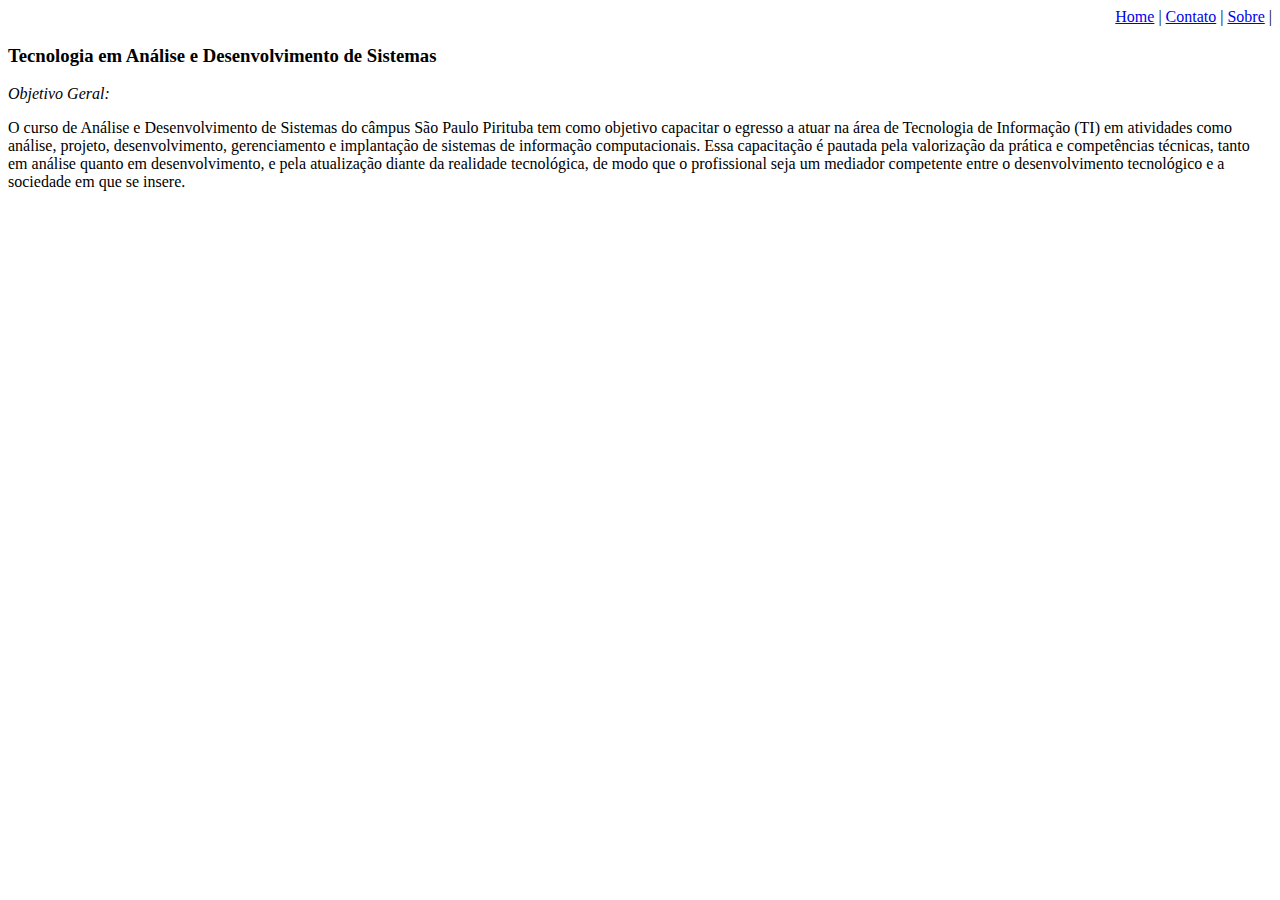
<file: ADS.html>
<!DOCTYPE html>
<html>

<head>
  <meta charset="utf-8">
  <meta name="viewport" content="width=device-width">
  <title>dwba4-semana-04</title>
  <link rel="shortcut icon" type="image/jpg" href="Favicon_Image_Location"/>
  
</head>

<body>
<nav style="text-align: end">
  <a href="index.html">Home</a> |
  <a href="contato.html">Contato</a> |
  <a href="sobre.html">Sobre</a> |
</nav>
<h3>Tecnologia em Análise e Desenvolvimento de Sistemas</h3>
  <i><p>Objetivo Geral:</p></i>
  <p>O curso de Análise e Desenvolvimento de Sistemas do câmpus São Paulo Pirituba tem como objetivo capacitar o egresso a atuar na área de Tecnologia de Informação (TI) em atividades como análise, projeto, desenvolvimento, gerenciamento e implantação de sistemas de informação computacionais. Essa capacitação é pautada pela valorização da prática e competências técnicas, tanto em análise quanto em desenvolvimento, e pela atualização diante da realidade tecnológica, de modo que o profissional seja um mediador competente entre o desenvolvimento tecnológico e a sociedade em que se insere.</p>

</body>

</html>
</file>
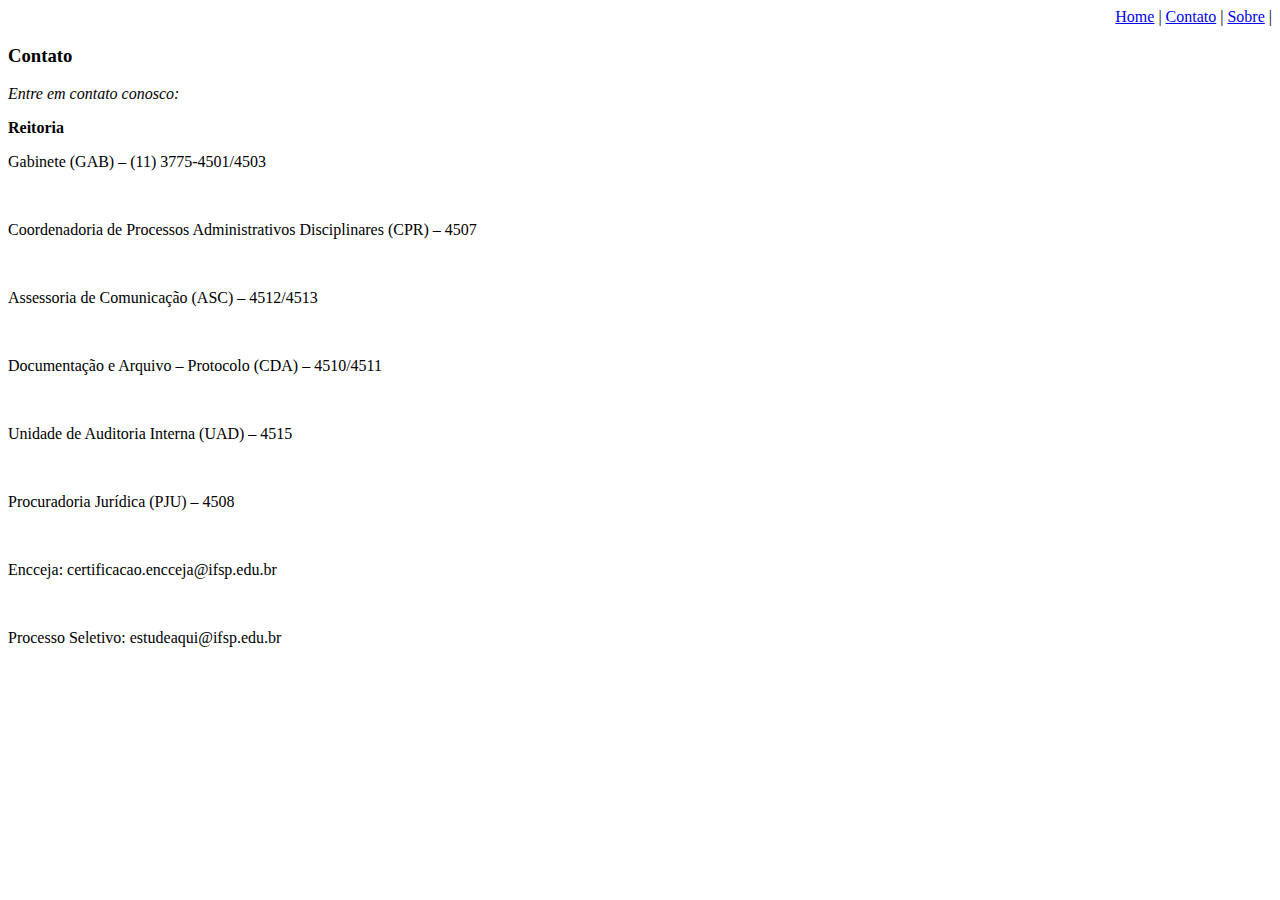
<file: contato.html>
<!DOCTYPE html>
<html>

<head>
  <meta charset="utf-8">
  <meta name="viewport" content="width=device-width">
  <title>dwba4-semana-04</title>
  <link rel="shortcut icon" type="image/jpg" href="Favicon_Image_Location"/>
  
</head>

<body>
<nav style="text-align: end">
  <a href="index.html">Home</a> |
  <a href="contato.html">Contato</a> |
  <a href="sobre.html">Sobre</a> |
</nav>
<h3>Contato</h3>
  <i><p>Entre em contato conosco:</p></i>
  <b><p>Reitoria</p></b>
  <p>Gabinete (GAB) – (11) 3775-4501/4503</p><br>
  <p>Coordenadoria de Processos Administrativos Disciplinares (CPR) – 4507</p><br>
  <p>Assessoria de Comunicação (ASC) – 4512/4513</p><br>
  <p>Documentação e Arquivo – Protocolo (CDA) – 4510/4511</p><br>
  <p>Unidade de Auditoria Interna (UAD) – 4515</p><br>
  <p>Procuradoria Jurídica (PJU) – 4508  </p><br>
  <b></b><p>Encceja: certificacao.encceja@ifsp.edu.br</p><b></b><br>
  <b></b><p>Processo Seletivo: estudeaqui@ifsp.edu.br</p><b></b><br>

</body>

</html>
</file>
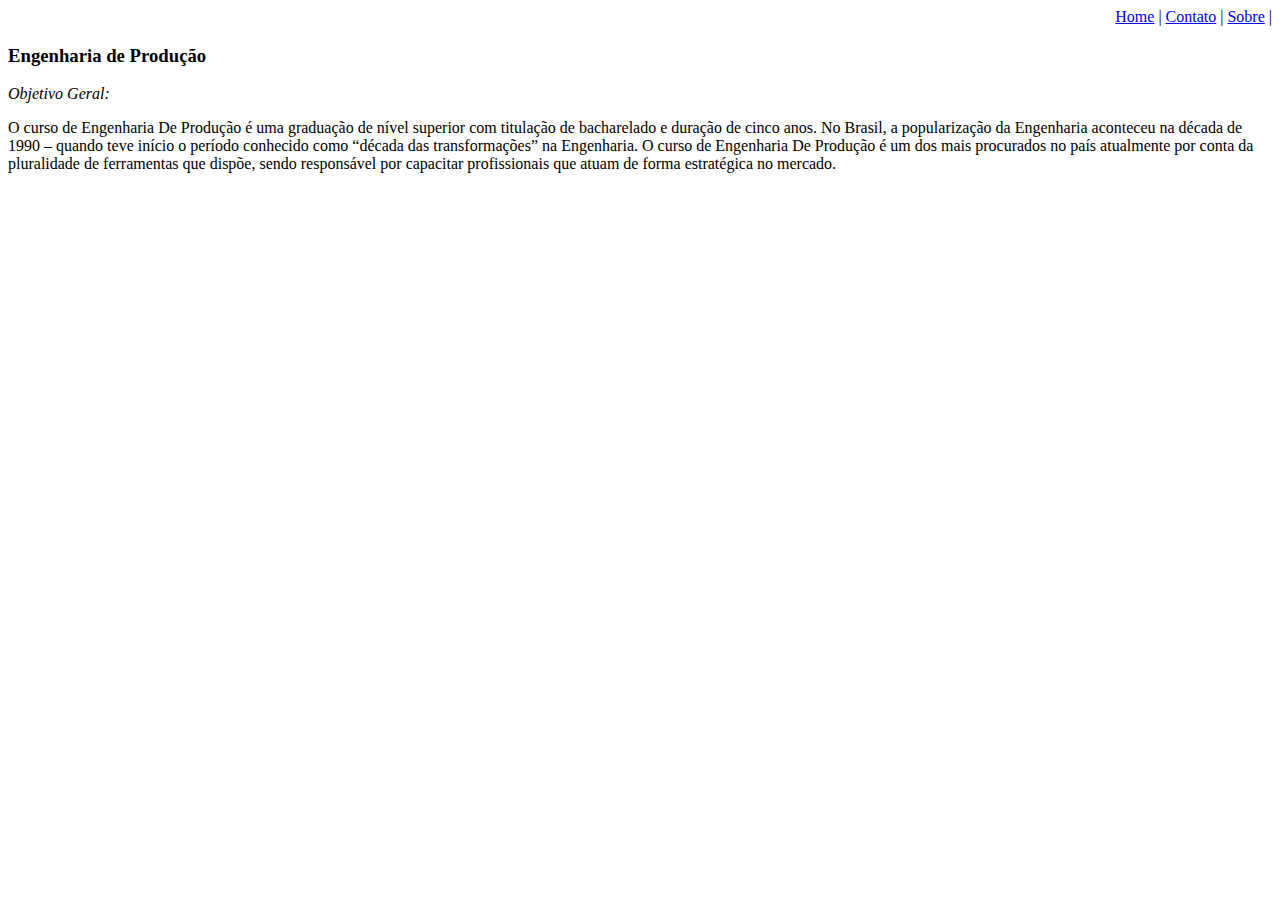
<file: engenharia.html>
<!DOCTYPE html>
<html>

<head>
  <meta charset="utf-8">
  <meta name="viewport" content="width=device-width">
  <title>dwba4-semana-04</title>
  <link rel="shortcut icon" type="image/jpg" href="Favicon_Image_Location"/>
  
</head>

<body>
<nav style="text-align: end">
  <a href="index.html">Home</a> |
  <a href="contato.html">Contato</a> |
  <a href="sobre.html">Sobre</a> |
</nav>
<h3>Engenharia de Produção</h3>
  <i><p>Objetivo Geral:</p></i>
  <p>O curso de Engenharia De Produção é uma graduação de nível superior com titulação de bacharelado e duração de cinco anos. No Brasil, a popularização da Engenharia aconteceu na década de 1990 – quando teve início o período conhecido como “década das transformações” na Engenharia. O curso de Engenharia De Produção é um dos mais procurados no país atualmente por conta da pluralidade de ferramentas que dispõe, sendo responsável por capacitar profissionais que atuam de forma estratégica no mercado.</p>

</body>

</html>
</file>
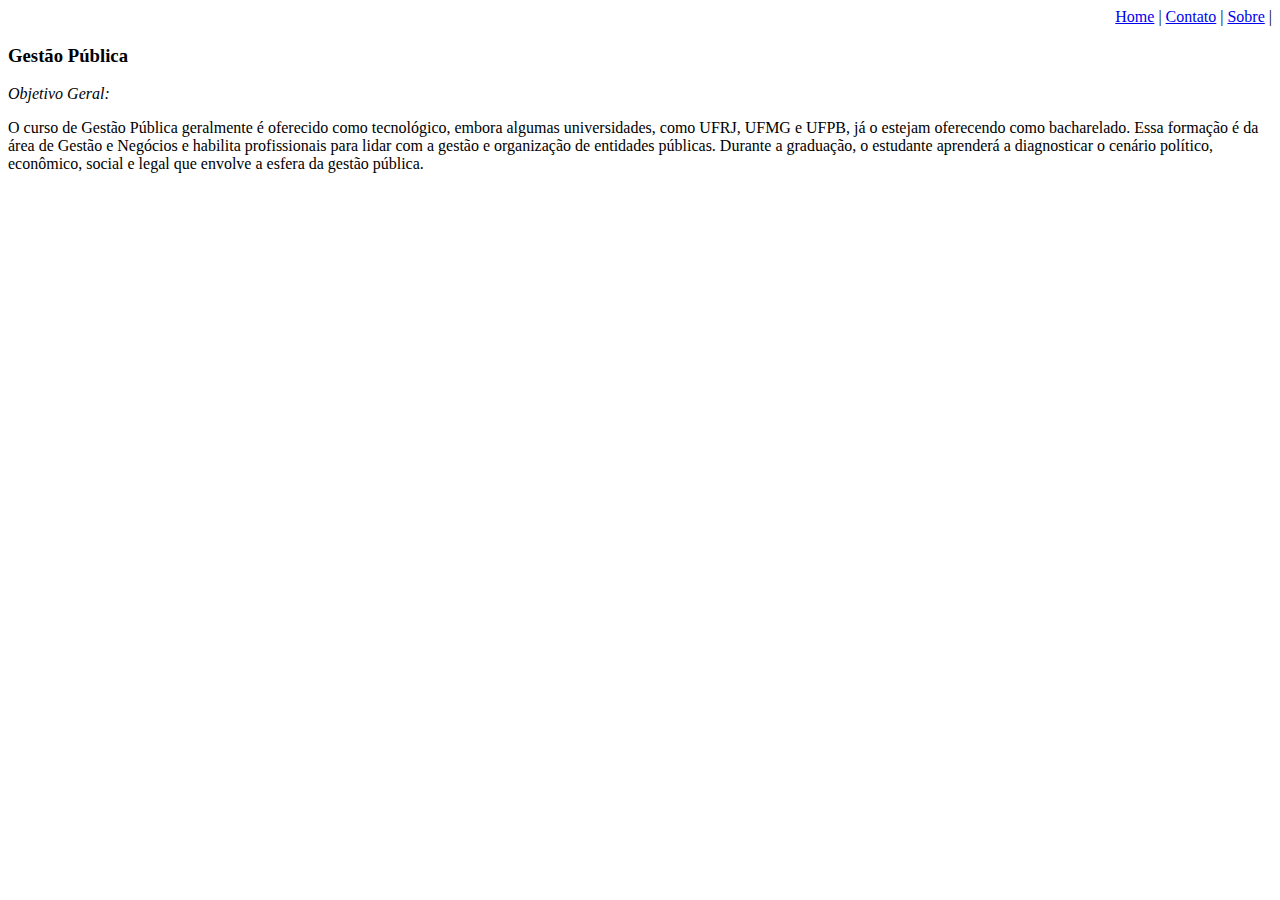
<file: GP.html>
<!DOCTYPE html>
<html>

<head>
  <meta charset="utf-8">
  <meta name="viewport" content="width=device-width">
  <title>dwba4-semana-04</title>
  <link rel="shortcut icon" type="image/jpg" href="Favicon_Image_Location"/>
  
</head>

<body>
<nav style="text-align: end">
  <a href="index.html">Home</a> |
  <a href="contato.html">Contato</a> |
  <a href="sobre.html">Sobre</a> |
</nav>
<h3>Gestão Pública</h3>
  <i><p>Objetivo Geral:</p></i>
  <p>O curso de Gestão Pública geralmente é oferecido como tecnológico, embora algumas universidades, como UFRJ, UFMG e UFPB, já o estejam oferecendo como bacharelado.
Essa formação é da área de Gestão e Negócios e habilita profissionais para lidar com a gestão e organização de entidades públicas.
Durante a graduação, o estudante aprenderá a diagnosticar o cenário político, econômico, social e legal que envolve a esfera da gestão pública.</p>

</body>

</html>
</file>
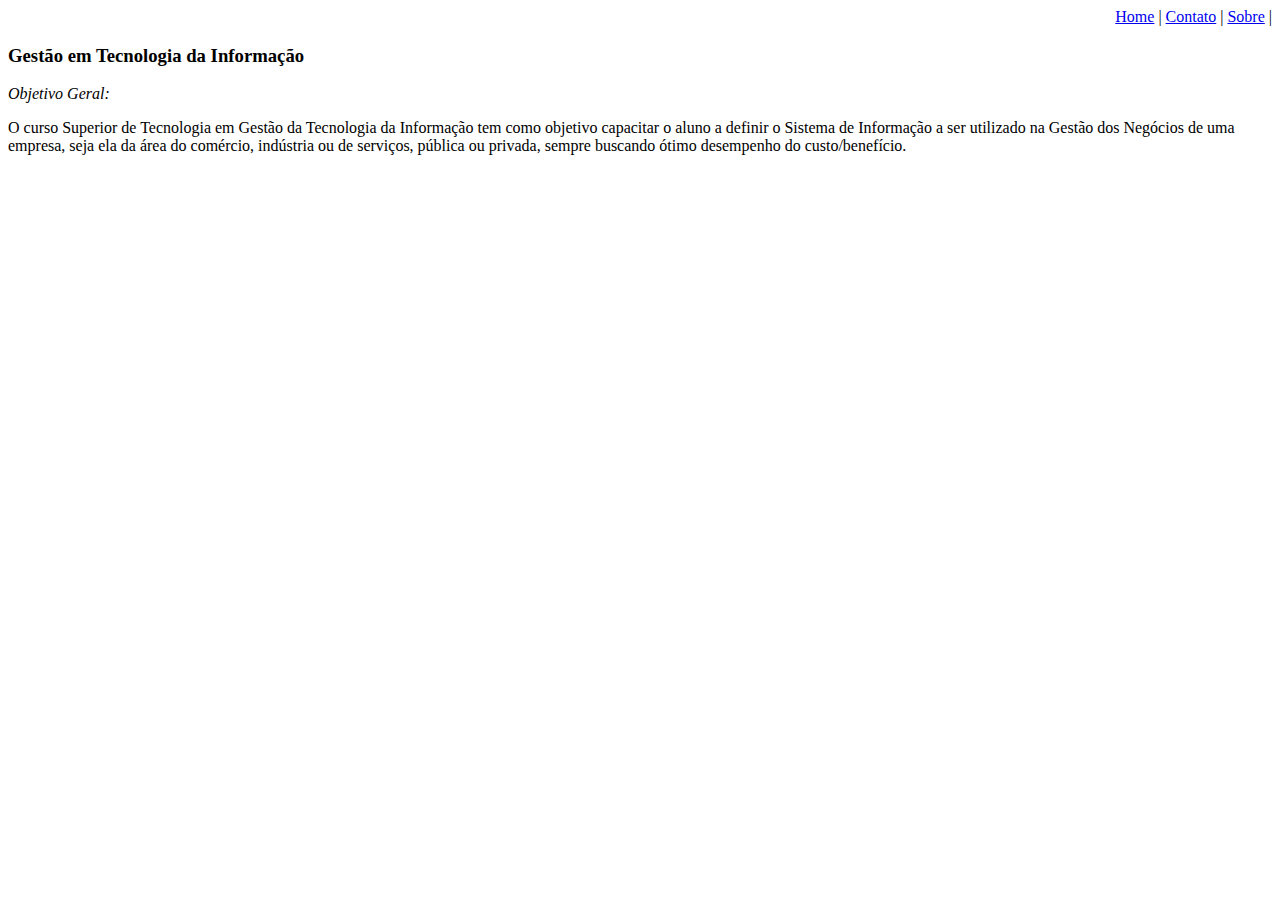
<file: GTI.html>
<!DOCTYPE html>
<html>

<head>
  <meta charset="utf-8">
  <meta name="viewport" content="width=device-width">
  <title>dwba4-semana-04</title>
  <link rel="shortcut icon" type="image/jpg" href="Favicon_Image_Location"/>
  
</head>

<body>
<nav style="text-align: end">
  <a href="index.html">Home</a> |
  <a href="contato.html">Contato</a> |
  <a href="sobre.html">Sobre</a> |
</nav>
<h3>Gestão em Tecnologia da Informação</h3>
  <i><p>Objetivo Geral:</p></i>
  <p>O curso Superior de Tecnologia em Gestão da Tecnologia da Informação tem como objetivo capacitar o aluno a definir o Sistema de Informação a ser utilizado na Gestão dos Negócios de uma empresa, seja ela da área do comércio, indústria ou de serviços, pública ou privada, sempre buscando ótimo desempenho do custo/benefício.</p>

</body>

</html>
</file>
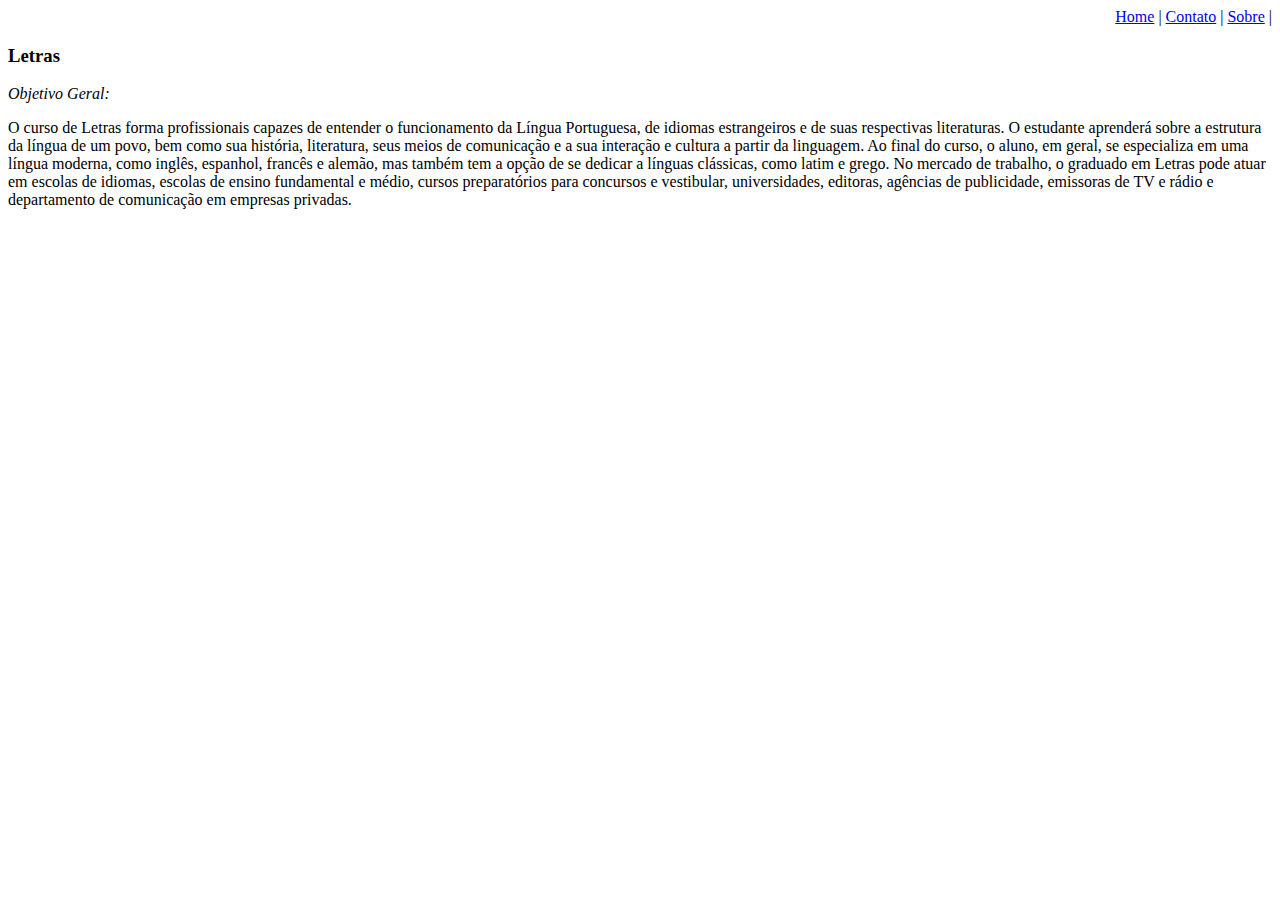
<file: letras.html>
<!DOCTYPE html>
<html>

<head>
  <meta charset="utf-8">
  <meta name="viewport" content="width=device-width">
  <title>dwba4-semana-04</title>
  <link rel="shortcut icon" type="image/jpg" href="Favicon_Image_Location"/>
  
</head>

<body>
<nav style="text-align: end">
  <a href="index.html">Home</a> |
  <a href="contato.html">Contato</a> |
  <a href="sobre.html">Sobre</a> |
</nav>
<h3>Letras</h3>
  <i><p>Objetivo Geral:</p></i>
  <p>O curso de Letras forma profissionais capazes de entender o funcionamento da Língua Portuguesa, de idiomas estrangeiros e de suas respectivas literaturas. O estudante aprenderá sobre a estrutura da língua de um povo, bem como sua história, literatura, seus meios de comunicação e a sua interação e cultura a partir da linguagem.
Ao final do curso, o aluno, em geral, se especializa em uma língua moderna, como inglês, espanhol, francês e alemão, mas também tem a opção de se dedicar a línguas clássicas, como latim e grego.
No mercado de trabalho, o graduado em Letras pode atuar em escolas de idiomas, escolas de ensino fundamental e médio, cursos preparatórios para concursos e vestibular, universidades, editoras, agências de publicidade, emissoras de TV e rádio e departamento de comunicação em empresas privadas.</p>

</body>

</html>
</file>
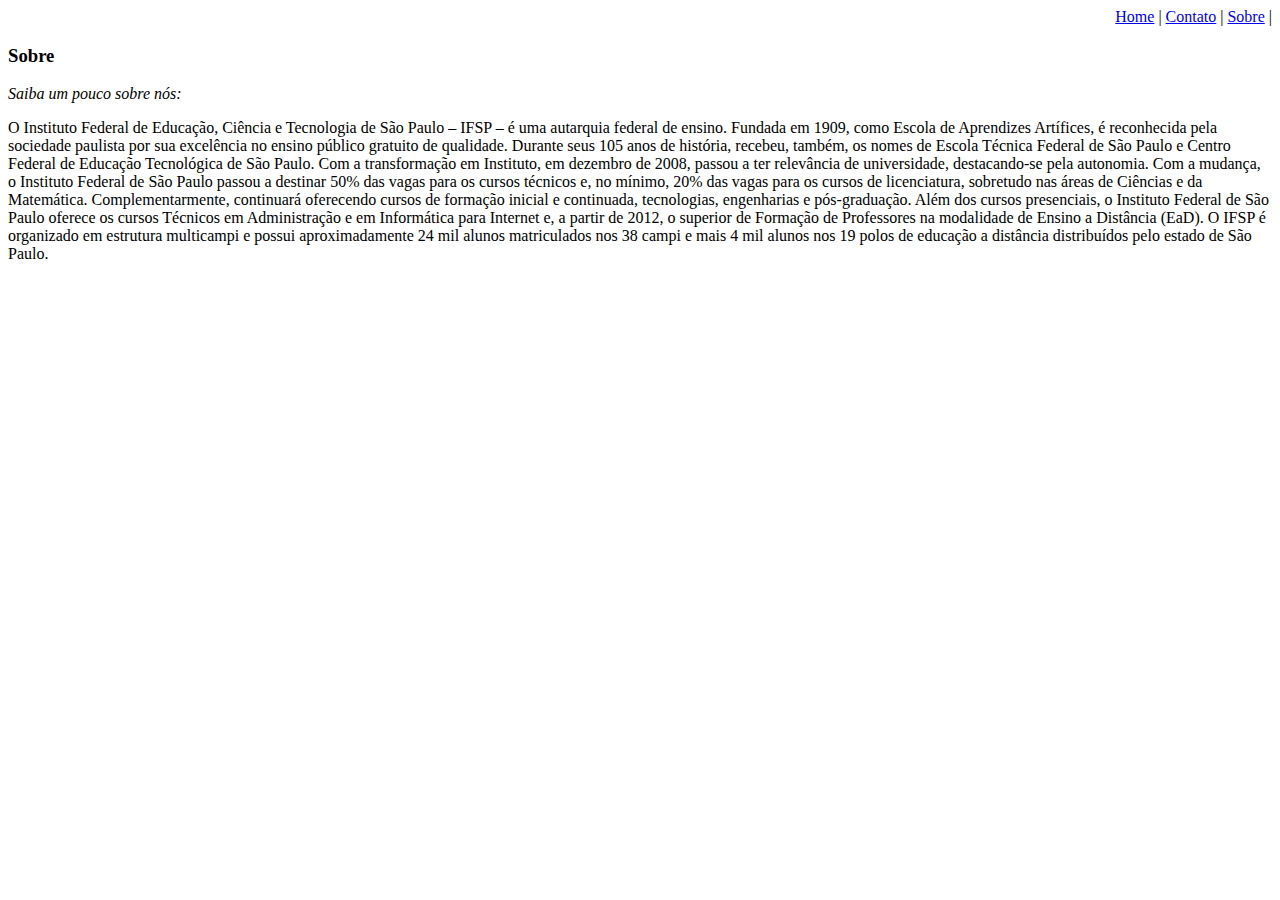
<file: sobre.html>
<!DOCTYPE html>
<html>

<head>
  <meta charset="utf-8">
  <meta name="viewport" content="width=device-width">
  <title>dwba4-semana-04</title>
  <link rel="shortcut icon" type="image/jpg" href="Favicon_Image_Location"/>
  
</head>

<body>
<nav style="text-align: end">
  <a href="index.html">Home</a> |
  <a href="contato.html">Contato</a> |
  <a href="sobre.html">Sobre</a> |
</nav>
<h3>Sobre</h3>
  <i><p>Saiba um pouco sobre nós:</p></i>
  <p>O Instituto Federal de Educação, Ciência e Tecnologia de São Paulo – IFSP – é uma autarquia federal de ensino.

Fundada em 1909, como Escola de Aprendizes Artífices, é reconhecida pela sociedade paulista por sua excelência no ensino público gratuito de qualidade.

Durante seus 105 anos de história, recebeu, também, os nomes de Escola Técnica Federal de São Paulo e Centro Federal de Educação Tecnológica de São Paulo. Com a transformação em Instituto, em dezembro de 2008, passou a ter relevância de universidade, destacando-se pela autonomia.

Com a mudança, o Instituto Federal de São Paulo passou a destinar 50% das vagas para os cursos técnicos e, no mínimo, 20% das vagas para os cursos de licenciatura, sobretudo nas áreas de Ciências e da Matemática. Complementarmente, continuará oferecendo cursos de formação inicial e continuada, tecnologias, engenharias e pós-graduação.

Além dos cursos presenciais, o Instituto Federal de São Paulo oferece os cursos Técnicos em Administração e em Informática para Internet e, a partir de 2012, o superior de Formação de Professores na modalidade de Ensino a Distância (EaD).

O IFSP é organizado em estrutura multicampi e possui aproximadamente 24 mil alunos matriculados nos 38 campi e mais 4 mil alunos nos 19 polos de educação a distância distribuídos pelo estado de São Paulo.</p>

</body>

</html>
</file>
